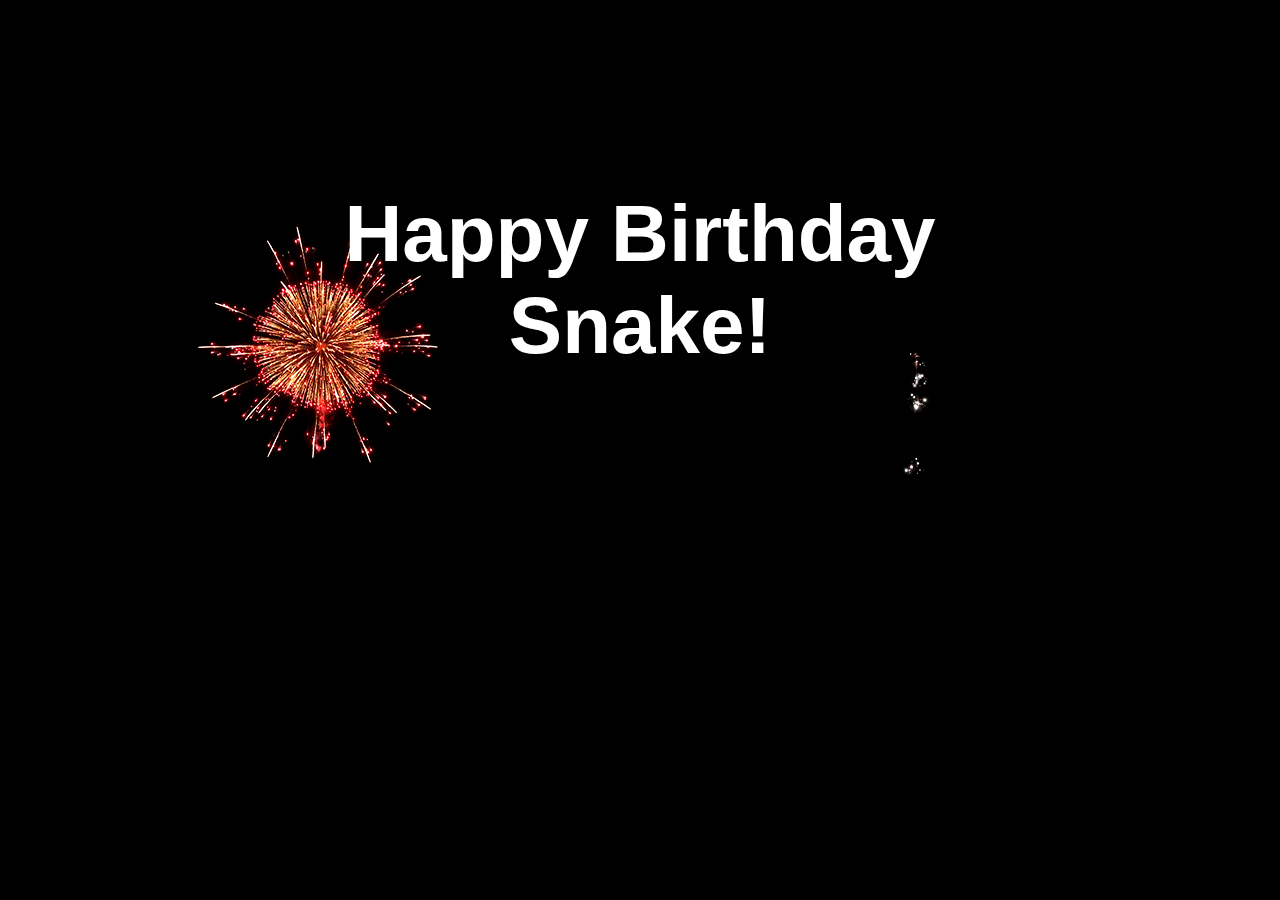
<file: snake_bday.html>
<!DOCTYPE html>

<!--
 * File: 
 * Author:  (Faded) 
 * Date: 
 * Purpose: 
 

 
 -->

<html lang="en-us">
<head>
<title>Happy Birthday Snake!!!</title>
 <meta charset="utf-8"> 
 
<style>
body { background-color: black;}

.con { color: white; font: 40px arial; font-weight: 200; min-width: 700px; width: 700px; 
    display: block;
    margin: auto;
    width: 40%;
	padding: 10%;
	
}

h1{text-align: center; z-index: 99;}

.fire1 { z-index: -1; position: absolute; top: 20%;}
.fire2 { z-index: -1; position: absolute; top: 20%; left: 50%;}
.fire3 { display: none;}

.slideLeft{
	animation-name: slideLeft;
	-webkit-animation-name: slideLeft;	

	animation-duration: 1s;	
	-webkit-animation-duration: 1s;

	animation-timing-function: ease-in-out;	
	-webkit-animation-timing-function: ease-in-out;		

	visibility: visible !important;	
}

@keyframes slideLeft {
	0% {
		transform: translateX(150%);
	}
	50%{
		transform: translateX(-12%);
	}
	65%{
		transform: translateX(8%);
	}
	80%{
		transform: translateX(-8%);
	}
	95%{
		transform: translateX(2%);
	}			
	100% {
		transform: translateX(0%);
	}
}

.floating{
	animation-name: floating;
	-webkit-animation-name: floating;

	animation-duration: 3s;	
	-webkit-animation-duration: 3s;

	animation-iteration-count: infinite;
	-webkit-animation-iteration-count: infinite;
}

@keyframes floating {
	0% {
		transform: translateY(0%);	
	}
	50% {
		transform: translateY(5%);	
	}	
	100% {
		transform: translateY(0%);
	}			
}

@keyframes glow {
	0% {text-shadow: 0px 0px 5px #F50A0A, 2px 2px 8px #F50A0A;}
	25% {text-shadow: 0px 0px 5px #F5F5F5, 2px 2px 8px #F5F5F5;}
	50% {text-shadow: 0px 0px 5px #26BF08, 2px 2px 8px #26BF08;}
	75% {text-shadow: 0px 0px 5px #FFC421, 2px 2px 8px #FFC421;}
	100% {text-shadow: 0px 0px 5px #CF00DE, 2px 2px 8px #CF00DE;}
	}
	
.glow{
	animation-name: glow;

	animation-duration: 8s;	

	animation-iteration-count: infinite;
}
</style>

   <link rel="icon" 
      type="image/png" 
      href="img/cake.png">
	  
</head>
<body>

<div class="con floating">
<div class="glow">
<h1 class="slideLeft " >Happy Birthday Snake!</h1>
</div>
</div>

<img src="img/1.gif" class="fire1">
<img src="img/2.gif" class="fire2">





</body>
</html>
</file>
